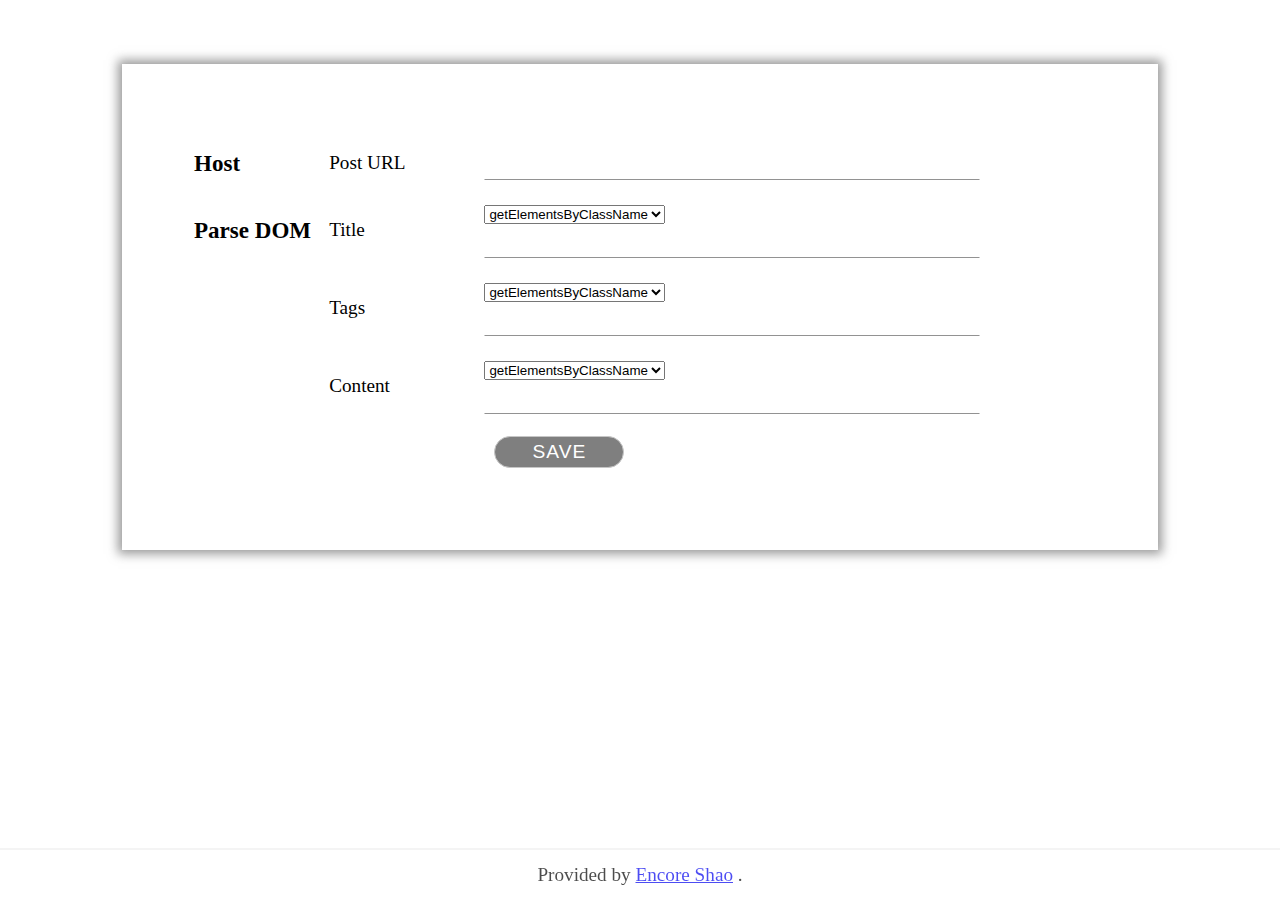
<file: src/options/index.html>
<!DOCTYPE html>
<html>
  <head>
    <meta charset="utf-8">
    <title id="title">Options - Blog - Tool</title>

    <!-- Stylesheets -->
    <link rel="stylesheet" href="index.css" media="screen">
    <script src="index.js"></script>
  </head>
  <body class="options">
    <div class="container">
      <div>
        <table class="options">
          <tr>
            <td><strong>Host</strong></td>
            <td>Post URL</td>
            <td><input type="input" id="BTHost" name="BTHost"></input></td>
          </tr>
          <tr>
            <td><strong>Parse DOM</strong></td>
            <td>Title</td>
            <td>
              <select id="BTTitleDOM">
                <option value="getElementsByClassName">getElementsByClassName</option>
                <option value="getElementById">getElementById</option>
                <option value="getElementsByName">getElementsByName</option>
              </select>
              <input type="input" id="BTTitle" name="BTTitle"></input>
            </td>
          </tr>
          <tr>
            <td></td>
            <td>Tags</td>
            <td>
              <select id="BTTagsDOM">
                <option value="getElementsByClassName">getElementsByClassName</option>
                <option value="getElementById">getElementById</option>
                <option value="getElementsByName">getElementsByName</option>
              </select>
              <input type="input" id="BTTags" name="BTTags"></input>
            </td>
          </tr>
          <tr>
            <td></td>
            <td>Content</td>
            <td>
              <select id="BTContentDOM">
                <option value="getElementsByClassName">getElementsByClassName</option>
                <option value="getElementById">getElementById</option>
                <option value="getElementsByName">getElementsByName</option>
              </select>
              <input type="input" id="BTContent" name="BTContent"></input>
            </td>
          </tr>
          <tr>
            <td></td>
            <td></td>
            <td class='actions'>
              <input type="button" id="Save" value="Save"></input>
            </td>
          </tr>
        </table>
      </div>
    </div>
    <footer>
      <div class="wrappers">
        Provided by
        <a href="https://github.com/encoreshao/">Encore Shao</a>
        .
      </div>
    </footer>
  </body>
</html>
</file>
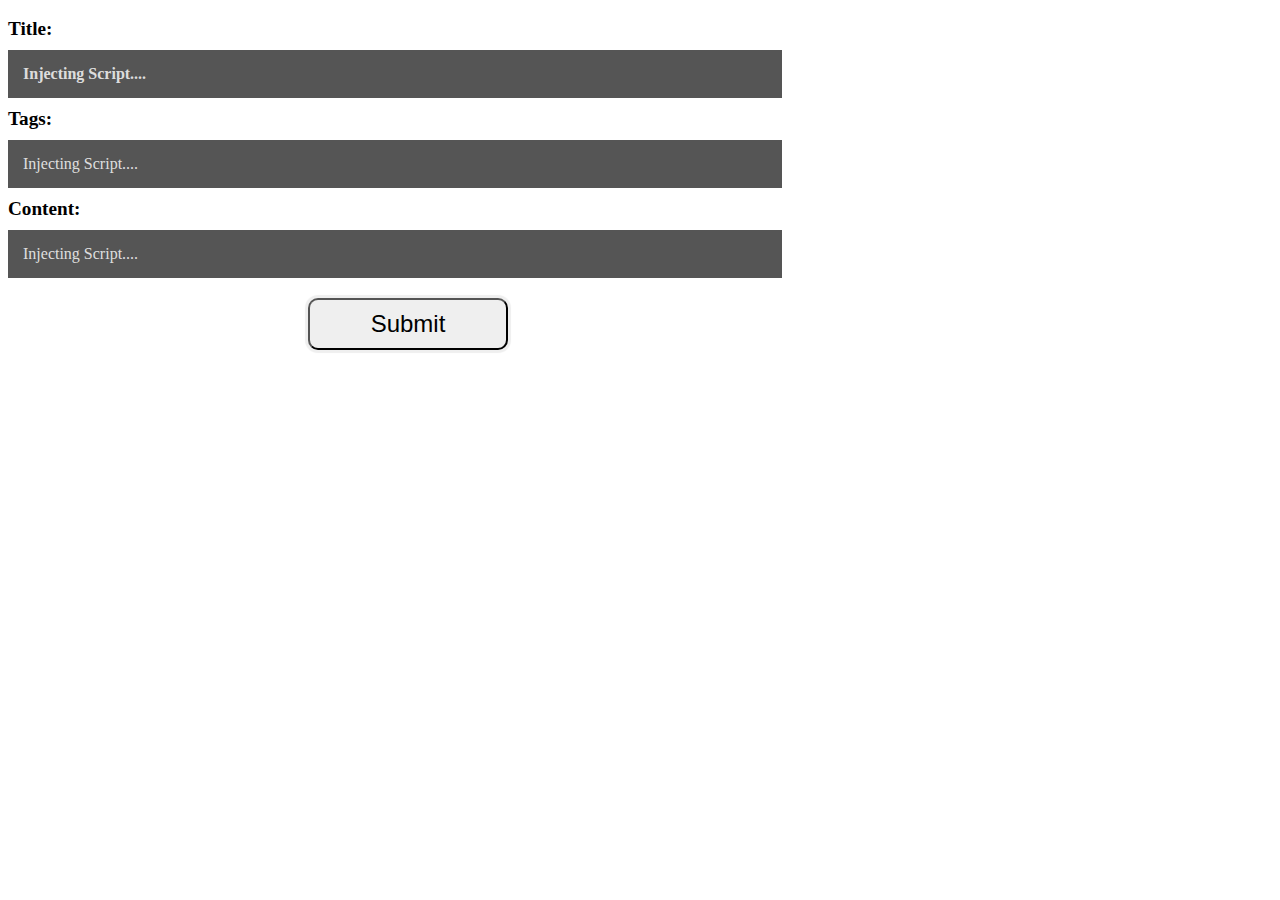
<file: src/popup/index.html>
<!DOCTYPE html>
<html>
<head>
  <title>Blog - Tool</title>
  <script type="text/javascript" src="index.js"></script>
  <link rel="stylesheet" type="text/css" href="index.css">
</head>
<body>
  <div class='line'>
    <span id="errors"></span>
  </div>
  <div class='line'>
    <strong>Title: </strong>
    <div id="title" class="text">Injecting Script....</div>
  </div>
  <div class='line'>
    <strong>Tags: </strong>
    <div id="keywords" class="text">Injecting Script....</div>
  </div>
  <div class='line'>
    <strong>Content: </strong>
    <div id="description" class="text">Injecting Script....</div>
  </div>
  <div class='submit'>
    <button id="submit" type="button">Submit</button>
  </div>
</body>
</html>
</file>
<file: src/options/index.css>
body.options {
  text-align: left;
  margin: auto !important;
  width: 100%;
  padding-top: 5%;
  background-color: white;
}
body.options .container {
  width: 70%;
  margin: auto;
  padding: 40px;
  border: 30px solid rgba(255, 255, 255, 0.5);
  box-shadow: 0px 0px 10px 4px rgba(119, 119, 119, 0.75);
}
body.options .container .title {
  text-align: center;
  font-size: 1.5em;
}
body.options input[type='input'] {
  width: 80%;
  background-color: transparent;
  border: 1px solid transparent;
  border-bottom: 1px solid rgba(119, 119, 119, .8);
}
body.options tr { font-size: 1.2em; }
body.options td { padding: 10px 0; }
body.options .msg { color: red; font-size: 1.2em; }
body.options td input, body.options td strong {
  line-height: 30px;
  font-size: 1.2em;
}
body.options td input { padding-left: 10px; }
body.options table.options { width: 100%; }
body.options table td:first-child {
  text-align: left;
  width: 15%;
}
body.options table td:last-child {
  text-align: left;
  width: 70%;
  padding-left: 20px;
}
.fixed-height { height: 70px; }

.actions input[type='button'] {
  text-decoration: none;
  width: 130px;
  line-height: 20px;
  color: white;
  font-size: 1em;
  letter-spacing: 1px;
  background: rgba(0, 0, 0, 0.5);
  border: 1px solid #C6C6C6;
  outline: medium;
  cursor: pointer;
  -webkit-appearance: none;
  -webkit-border-radius: 0;
  padding: 5px 10px;
  border-radius: 20px;
  margin: 0px 10px;
  text-transform: uppercase;
}
.actions input:hover {
  background: rgba(0, 0, 0, .8);
}

footer {
  position: fixed;
  bottom: 0px;
  left: 0px;
  height: 50px;
  width: 100%;
  opacity: 0.7;
  background-color: transparent;
  border-top: 2px solid #efefef;
}
footer .wrappers {
  font-size: 1.2em;
  text-align: center;
  height: 50px;
  line-height: 50px;
  color: #000000;
  vertical-align: middle;
}
</file>
<file: src/popup/index.css>
body {
  width: 800px;
  height: 800px;
  overflow-x: hidden;
}
div.text {
  background-color: #efefef;
  padding: 15px;
  width: 93%;
  background: rgba(42, 42, 42, .8);
  color: rgba(240, 240, 240, .9);;
}
div.line strong {
  padding: 10px 0;
  font-size: 1.2em;
  display: inline-block;
}
#title, #keywords em {
  font-weight: bold;
}
#description a { color: white; }
#errors { color: red; }
.submit {
  text-align: center;
  padding: 20px;
}
.submit button {
  display: block;
  width: 200px;
  margin: auto;
  font-size: 1.5em;
  padding: 10px;
  background-color: #efefef;
  border-radius: 10px;
  box-shadow: 0 0 1px 3px #efefef;
  cursor: pointer;
}
</file>
